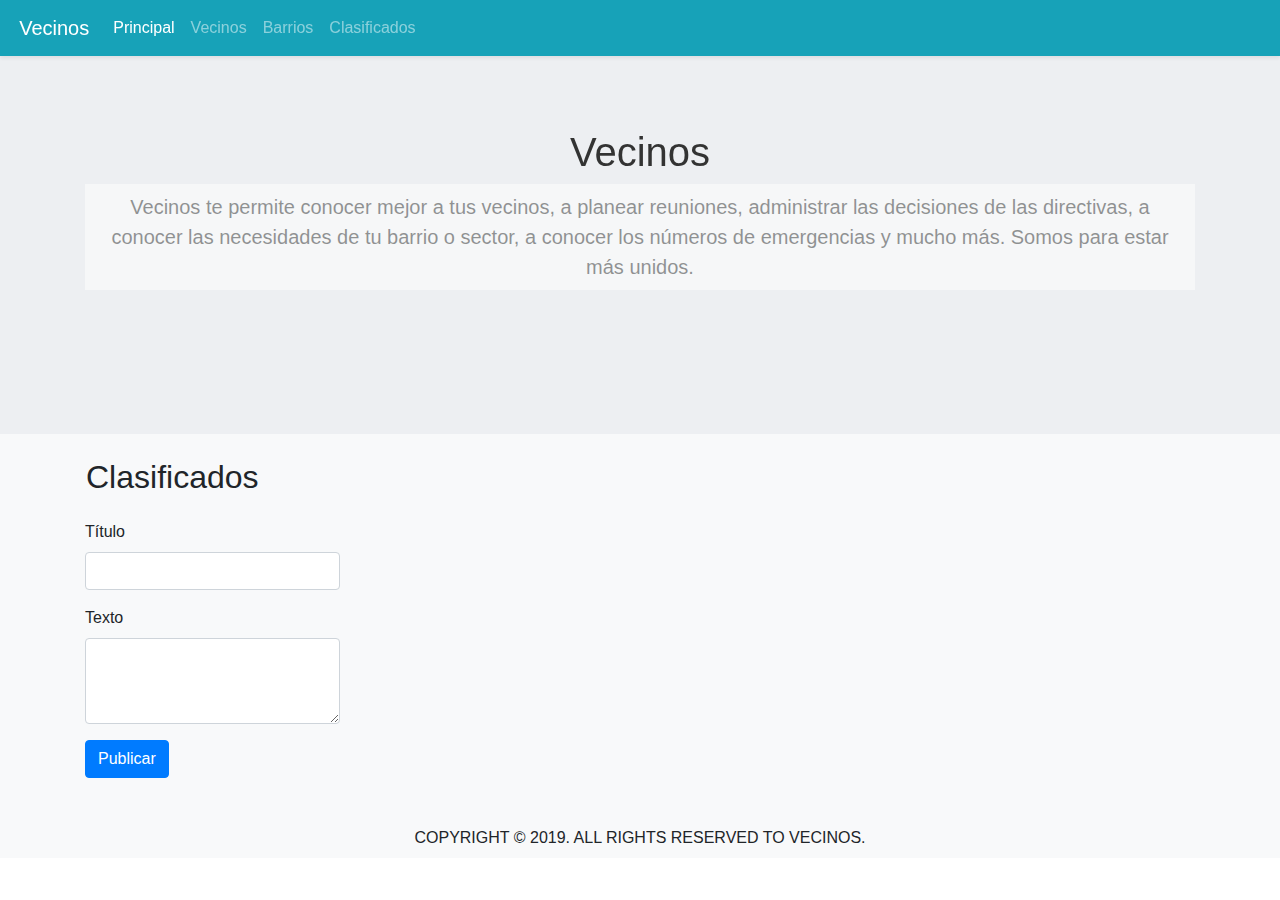
<file: Ejemplo web Socket/http/clasificados.html>
<!DOCTYPE html>
<html>

<head>
    <meta charset="utf-8">
    <meta name="viewport" content="width=device-width, initial-scale=1, shrink-to-fit=no">
    <meta name="description" content="Vecinos">
    <meta name="author" content="None">
    <link rel="icon" href="ico/people.png">
    <title>Vecinos</title>
    <link href="css/estilo.css" rel="stylesheet">
    <link rel="stylesheet" href="https://use.fontawesome.com/releases/v5.7.0/css/all.css" integrity="sha384-lZN37f5QGtY3VHgisS14W3ExzMWZxybE1SJSEsQp9S+oqd12jhcu+A56Ebc1zFSJ" crossorigin="anonymous">
    <link rel="stylesheet" href="https://stackpath.bootstrapcdn.com/bootstrap/4.3.1/css/bootstrap.min.css" integrity="sha384-ggOyR0iXCbMQv3Xipma34MD+dH/1fQ784/j6cY/iJTQUOhcWr7x9JvoRxT2MZw1T" crossorigin="anonymous">
</head>

<body>
    <header>
        <nav class="navbar navbar-expand-lg navbar-dark bg-info shadow-sm fixed-top">
            <button class="navbar-toggler" type="button" data-toggle="collapse" data-target="#navbarTogglerDemo01" aria-controls="navbarTogglerDemo01" aria-expanded="false" aria-label="Toggle navigation">
                <span class="navbar-toggler-icon"></span>
            </button>
            <div class="collapse navbar-collapse" id="navbarTogglerDemo01">
                <a class="navbar-brand" href="#"><i id="icon-users" class="fas fa-users"></i>Vecinos</a>
                <ul class="navbar-nav mr-auto mt-2 mt-lg-0">
                    <li class="nav-item active">
                        <a class="nav-link" href="index.html">Principal <span class="sr-only">(current)</span></a>
                    </li>
                    <li class="nav-item">
                        <a class="nav-link" href="vecinos.html">Vecinos</a>
                    </li>
                    <li class="nav-item">
                        <a class="nav-link" href="barrios.html">Barrios</a>
                    </li>
                    <li class="nav-item">
                        <a class="nav-link" href="clasificados.html">Clasificados</a>
                    </li>
                </ul>
            </div>
        </nav>
    </header>
    <main role="main">
        <section class="jumbotron text-center">
            <div class="container">
                <h1 class="jumbotron-heading text-new">Vecinos</h1>
                <p id="descripcion" class="bg-t80 lead text-new px-2 py-2">Vecinos te permite conocer mejor a tus vecinos, a
                    planear reuniones, administrar las decisiones de
                    las directivas, a conocer las necesidades de tu
                    barrio o sector, a conocer los números de emergencias
                    y mucho más. Somos para estar más unidos.</p>
            </div>
        </section>
        <section class="album py-4 bg-light">
            <div class="container">
                <div class="row pb-3 px-3">
                    <h2>Clasificados</h2>
                </div>
                <div class="row">
                    <div class="col-md-3 mb-3">
                        <form onsubmit="return false;">
                            <div class="form-group">
                                <label for="formGroupExampleInput">Título</label>
                                <input type="text" class="form-control" id="titulo">
                            </div>
                            <div class="form-group">
                                <label for="exampleFormControlTextarea1">Texto</label>
                                <textarea class="form-control" id="texto" rows="3"></textarea>
                            </div>
                            <button id="publicar" type="submit" class="btn btn-primary">Publicar</button>
                        </form>
                    </div>
                    <div class="col-md-9">
                        <div id="clasificados" class="card-columns">
                        </div>
                    </div>
                </div>
            </div>
        </section>
    </main>
    <footer class="py-2 text-center bg-light">
        COPYRIGHT © 2019. ALL RIGHTS RESERVED TO VECINOS.
    </footer>
    <script src="https://code.jquery.com/jquery-3.3.1.slim.min.js" integrity="sha384-q8i/X+965DzO0rT7abK41JStQIAqVgRVzpbzo5smXKp4YfRvH+8abtTE1Pi6jizo" crossorigin="anonymous"></script>
    <script src="https://cdnjs.cloudflare.com/ajax/libs/popper.js/1.14.7/umd/popper.min.js" integrity="sha384-UO2eT0CpHqdSJQ6hJty5KVphtPhzWj9WO1clHTMGa3JDZwrnQq4sF86dIHNDz0W1" crossorigin="anonymous"></script>
    <script src="https://stackpath.bootstrapcdn.com/bootstrap/4.3.1/js/bootstrap.min.js" integrity="sha384-JjSmVgyd0p3pXB1rRibZUAYoIIy6OrQ6VrjIEaFf/nJGzIxFDsf4x0xIM+B07jRM" crossorigin="anonymous"></script>
    <script src="https://ajax.googleapis.com/ajax/libs/jquery/3.4.0/jquery.min.js"></script>
    <script src="js/efectos.js"></script>
    <script src="js/clasificados.js"></script>
</body>

</html>
</file>
<file: Ejemplo web Socket/http/css/estilo.css>
main section.jumbotron {
    background-image: url('https://a1.r9cdn.net/rimg/dimg/c2/5b/15634e77-city-23911-1660fa96554.jpg?width=1200&height=630&crop=true&xhint=3710&yhint=1748');
    background-repeat: no-repeat;
    background-position: center top;
    background-size: cover;
    opacity: 0.8;
    border-radius: 0rem;
    margin-bottom: 0rem;
}

section.jumbotron>* {
    filter: blur(0px);
}

.text-new {
    color: black;
}

.bg-t80 {
    background-color: white;
    opacity: 0.5;
}

#icon-users {
    padding-right: 0.2rem;
}

section.jumbotron {
    padding: 8rem 2rem;
}

@media (min-width: 576px) {

    .card-img-top {
        width: 100%;
        height: 15vw;
        object-fit: cover;
    }
}

.circle-icon {
    box-shadow: 0px 9px 32px 0px rgba(0, 0, 0, 0.07);
    padding: 10px;
    width: 100px;
    height: 100px;
    border-radius: 50%;
    margin-bottom: 1.5rem;
    background-color: #FFF;
    color: #17a2b8;
    font-size: 48px;
    text-align: center;
    line-height: 80px;
    font-weight: 300;
    transition: all 0.3s ease;
}

@media (max-width:992px) {
    .circle-icon {
        width: 70px;
        height: 70px;
        font-size: 28px;
        line-height: 50px;
    }
}

.ui-steps li:hover .circle-icon {
    background-image: -moz-linear-gradient(122deg, #17a2b8 0%, #085b66 100%);
    background-image: -webkit-linear-gradient(122deg, #17a2b8 0%, #085b66 100%);
    background-image: -ms-linear-gradient(122deg, #17a2b8 0%, #085b66 100%);
    background-image: linear-gradient(122deg, #17a2b8 0%, #085b66 100%);
    box-shadow: 0px 9px 32px 0px rgba(0, 0, 0, 0.09);
    color: #FFF;
    cursor: pointer;
}


#mapid {
    height: 400px;
}

h5 {
    cursor: pointer;
}


@media only screen and (min-width: 768px) {
    #banner {
        display: block;
        position: fixed;
        width: 100%;
        height: 66px;
        bottom: 0;
        left: 0;
        background-color: #a3e4a7;
        opacity: 1;
        transition: all .3s linear;
    }
}

@media only screen and (max-width: 768px) {
    #banner { 
        display: none;
    }
}

#close {
    cursor: pointer;
}

.form-control-borderless {
    border: none;
}

.form-control-borderless:hover, .form-control-borderless:active, .form-control-borderless:focus {
    border: none;
    outline: none;
    box-shadow: none;
}
</file>
